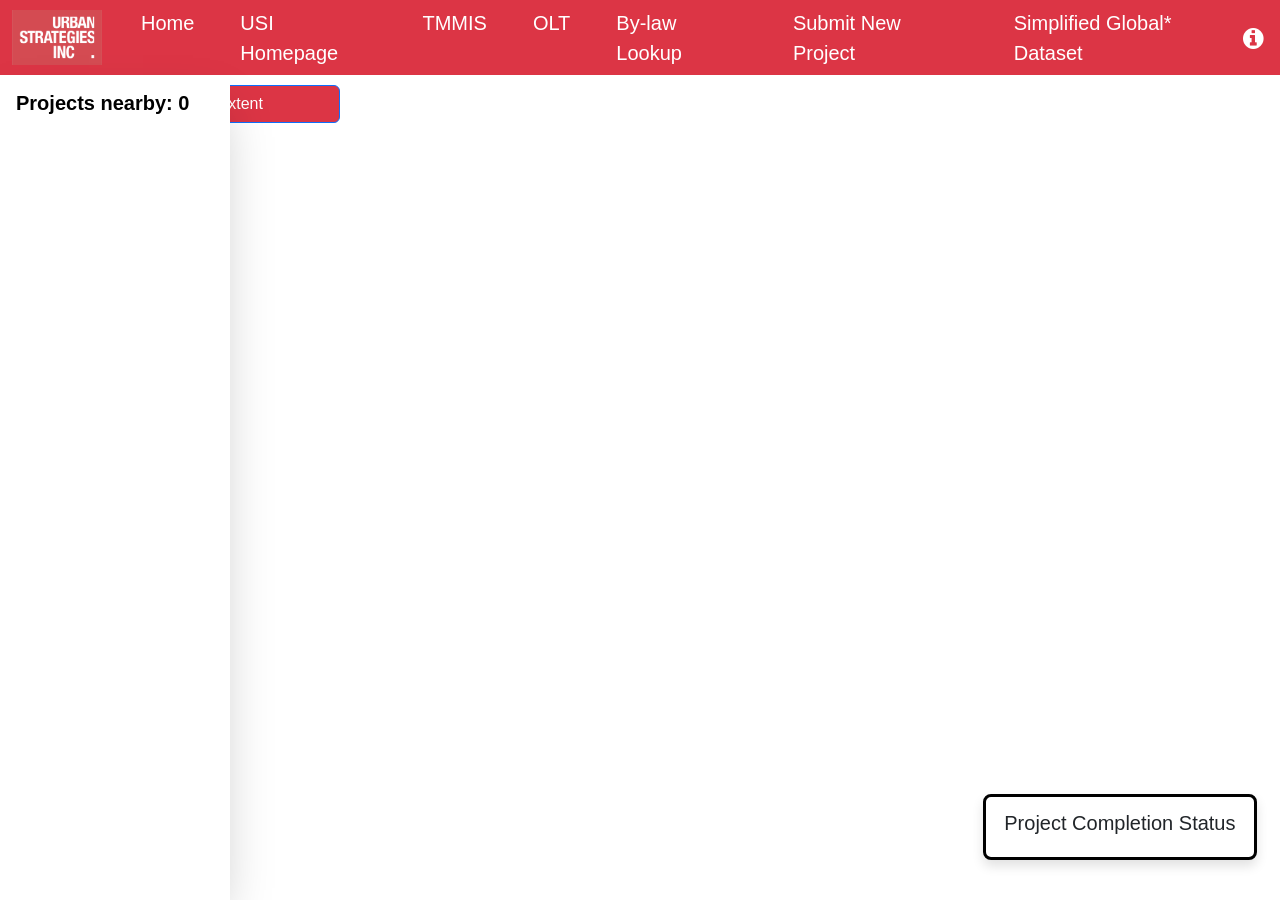
<file: USIDataset_global/index.html>
<!DOCTYPE html>
<html lang="en">
<head>
    <title>USI Database</title>


    <!--Mapbox GL JS-->
    <script src="https://api.mapbox.com/mapbox-gl-js/v3.14.0/mapbox-gl.js"></script>
    <link href="https://api.mapbox.com/mapbox-gl-js/v3.14.0/mapbox-gl.css" rel="stylesheet"/>

    <!-- CSS -->
    <link rel="stylesheet" href="styles.css">
    

    <!--Project Data-->
    <script src="projects.js"></script>

    <!--Bootstrap-->
    <link href="https://cdn.jsdelivr.net/npm/bootstrap@5.3.3/dist/css/bootstrap.min.css" rel="stylesheet"integrity="sha384-QWTKZyjpPEjISv5WaRU9OFeRpok6YctnYmDr5pNlyT2bRjXh0JMhjY6hW+ALEwIH" crossorigin="anonymous">

    <!-- Font Awesome (info icon) -->
    <link rel="stylesheet" href="https://cdnjs.cloudflare.com/ajax/libs/font-awesome/4.7.0/css/font-awesome.min.css">
    
    <!-- Mapbox Geocoder (search bar) -->
    <link rel="stylesheet" href="https://api.mapbox.com/mapbox-gl-js/plugins/mapbox-gl-geocoder/v5.0.3/mapbox-gl-geocoder.css" />
    <script src="https://api.mapbox.com/mapbox-gl-js/plugins/mapbox-gl-geocoder/v5.0.3/mapbox-gl-geocoder.min.js"></script>


    
    

</head>

<body>
    <!--Navigation bar-->
    <nav class="navbar navbar-expand-lg bg-danger" data-bs-theme="dark">
        <div class="container-fluid">
            
            <a class="navbar-brand" href = '#'>
                <img src = 'usi-logo-fixed.png' width = '90' height = '55' alt = ''>
            </a>

            <div class="collapse navbar-collapse" id="navbarColor01">
                <ul class="navbar-nav me-auto">
                    <!-- Active: Home -->
                    <li class="nav-item">
                        <a class="nav-link active" href="../index.html">Home</a>
                    </li>
                    <li class="nav-item">
                        <a class="nav-link active" href="https://www.urbanstrategies.com/">USI Homepage</a>
                    </li>
                    <li class="nav-item">
                        <a class="nav-link active" href="https://secure.toronto.ca/council/#/highlights">TMMIS</a>
                    </li>
                    <li class="nav-item">
                        <a class="nav-link active" href="https://olt.gov.on.ca/">OLT</a>
                    </li>
                    <li class="nav-item">
                        <a class="nav-link active" href="https://www.toronto.ca/legdocs/bylaws/lawhome.htm">By-law Lookup</a>
                    </li>
                    <li class="nav-item">
                        <a class="nav-link active" href="../new_project_form/project_form.html">Submit New Project</a>
                    </li>
                    <li class="nav-item">
                        <a class="nav-link active" href="index.html">Simplified Global* Dataset</a>
                    </li>                    
                </ul>
            </div>
            
            <!-- Tooltip for more info/info button -->
            <div class="info-tooltip">
                <i style="font-size:24px" class="fa">&#xf05a;</i>
                <span class="info-tooltip-text">Click on a project point or listing for more information <br><br> Search for relevant project information</span>
            </div>

        </div>
    </nav>
    
    <!--Sidebar-->
    <div class="sidebar">
        <h2 id="project-count" class="sidebar-title">Projects nearby: 0</h2>
        <div id="listings" class="listings"></div>
    </div>

    <!--Map-->
    <div id="map" class="map">

    <!-- Search container -->
    <div class="map-search-container" id="map-search-container">
        <div class="geocoder" id="geocoder"></div>
    </div>
   
   <!--Clear filters and return to full extent button-->  
    <button type="button" class="btn btn-primary" id="returnbutton">Return to Full Extent</button>
    </div>
    
    <!--Map Legend-->
    <div id="legend" class="map-legend">
        <h4>Project Completion Status</h4>
    </div>

    <!--Project Info Panel-->
    <div id="proj_data" class="proj_data"></div>
    
    <!--JavaScript-->
    
    <script>

    //Mapbox access token
    mapboxgl.accessToken = 'pk.eyJ1IjoibGVhcm5pbmcyMDI2IiwiYSI6ImNta2U2aDRkMjAzdjkzY3B3ZmxzNngydnoifQ.0eW2w672mlfwno4eVaYn8g';

    // Global state
    let map;
    /**
     * Initialize the map
     */
    function initMap() {
        map = new mapboxgl.Map({
            container: 'map',
            center: [-79.357577, 43.721446],
            zoom: 10.75
        });

        map.on('load', () => {
            projects.features.forEach((feature, i) => {
                feature.properties.id = i;
            });
            // new map layer for toronto basemap -- only at specific zoom levels
            map.addLayer({
                id: 'toronto-basemap',
                type: 'fill',
                source: {
                    type: 'geojson',
                    data: '../toronto_neighbourhoods.geojson'},
                paint:{
                    'fill-color': ['step', ['zoom'], '#F5333F', 12.5, 'transparent'],
                    'fill-opacity': 0.1
                }
            })
            map.addLayer({
                id: 'projects-layer',
                type: 'circle',
                source: {
                    type: 'geojson',
                    data: projects
                },
                paint: {

                    'circle-radius': 5,
                    'circle-color': ['match',
                        ['get', 'PROJECT_END_YEAR'],
                        'Ongoing', '#FFFF00',
                        'N/A', '#000000',
                        /* other */ '#008000'
            ],
                    'circle-stroke-width': 1,
                    'circle-stroke-color': '#000000'
                }
            });
            
            // Add click handler to the layer
            map.on('click', 'projects-layer', (e) => {
                const feature = e.features[0];
                selectStore(feature, feature.properties.id);
            });
            // Change cursor to pointer on hover
            map.on('mouseenter', 'projects-layer', () => {
                map.getCanvas().style.cursor = 'pointer';
            });
            map.on('mouseleave', 'projects-layer', () => {
                map.getCanvas().style.cursor = '';
            });
            
            buildLocationList(projects);
        
        });
    }


    function buildLocationList (data) {
        const listings = document.getElementById('listings');
        const projectCount = document.getElementById('project-count');

        projectCount.textContent = `Projects nearby: ${data.features.length}`;

        listings.innerHTML = '';

        data.features.forEach((project, i) => {
            const listing = document.createElement('div');
            listing.className = 'project-item';
            listing.id = `listing-${i}`;
            listing.dataset.projectIndex = i;
            
            //Content of each listing
            listing.innerHTML = `
                    <h3 class="project-name">${project.properties.PROJECT_NAME}</h3>
                    <div class="project-details">
                        <div>
                            <span class="label">Project Number: </span>${project.properties.PROJECT_NUMBER}
                        </div>
                        
                        <div>
                            <span class="label">Address: </span>${project.properties.ADDRESS}
                        </div>
                        
                    </div>
                `;
                
            // Add click event to listing
            listing.addEventListener('click', () => {
                selectStore(project, i);
            });

            listings.appendChild(listing);       
        });

    }

          /**
       * Fly to a store location on the map
       */
      function flyToStore(project) {
        map.flyTo({
          center: project.geometry.coordinates,
          zoom: 16,
          duration: 1000
        });
      }

      /**
       * Handle store selection from either marker or sidebar
       */
      function selectStore(project, index) {
        console.log('Project selected:', project.properties.PROJECT_NAME);

        // Update sidebar - remove previous active state
        const activeItems = document.querySelectorAll('.project-item.active');
        activeItems.forEach((item) => item.classList.remove('active'));

        // Add active state to selected item
        const selectedListing = document.getElementById(`listing-${index}`);
        if (selectedListing) {
          selectedListing.classList.add('active');
          selectedListing.scrollIntoView({
            behavior: 'smooth',
            block: 'nearest'
          });
        }

        // Fly to the selected project
        flyToStore(project);

                // Populate info panel with selected project details
                updateProjectInfoPanel(project.properties);
      }

      // create legend variable and dictionary for labels and colours
    const legend = document.getElementById('legend');
    const legendLabels = [
        {label: 'Ongoing Projects', color: '#FFFF00'},
        {label: 'Completed Projects', color: '#008000'},
        {label: 'N/A End Year', color: '#000000'}
    ];

    // loop through labels and create legend items for each
    legendLabels.forEach((item) => {
        const legendItem = document.createElement('div');
        legendItem.className = 'legend-item';

        const circle = document.createElement('div');
        circle.className = 'legend-circle';
        circle.style.backgroundColor = item.color;
        circle.style.width = '14px';
        circle.style.height = '14px';
        circle.style.display = 'inline-block';
        circle.style.marginRight = '8px';
        circle.style.verticalAlign = 'middle';
        
        const label = document.createElement('span');
        label.textContent = item.label;

        // add items to legend
        legendItem.appendChild(circle);
        legendItem.appendChild(label);
        legend.appendChild(legendItem);
    });

    //Description panel
    

        // Populate sidebar even if map fails to load
        if (typeof projects !== 'undefined' && projects.features && projects.features.length >= 0) {
         buildLocationList(projects);
        } else {
        console.warn('`projects` is undefined or has no features — sidebar not populated.');
        }

        initMap();

        // Create geocoder as a variable
        const geocoder = new MapboxGeocoder({
        accessToken: mapboxgl.accessToken,
        mapboxgl: mapboxgl
    });

        // Append geocoder variable to geocoder HTML div to position on page
        document.getElementById("geocoder").appendChild(geocoder.onAdd(map));

    // Helper function to safely convert arrays/strings to comma-separated text
    const toText = (val) => {
        if (!val) return 'N/A';

        if (typeof val === 'string') {
            const trimmed = val.trim();
            if (trimmed.startsWith('[')) {
                try {
                    const parsed = JSON.parse(trimmed);
                    if (Array.isArray(parsed)) {
                        return parsed.filter(v => v && v.toString().trim()).join(', ');
                    }
                } catch (e) {
                    console.warn('Failed to parse JSON:', trimmed, e);
                }
            }
            return trimmed || 'N/A';
        }

        if (Array.isArray(val)) {
            return val.filter(v => v && v.toString().trim()).join(', ');
        }

        return String(val);
    };

    // Dynamically populate info panel with relevant project info
    function updateProjectInfoPanel(properties) {
        const projInfoDiv = document.getElementById('proj_data');
        if (!projInfoDiv || !properties) return;

        const projname = `<p class="proj-name">${properties.PROJECT_NAME || 'N/A'}</p>`;
        const projnum = `<p><span class="label">Project Number:</span> ${properties.PROJECT_NUMBER || 'N/A'}</p>`;
        const address = `<p><span class="label">Address:</span> ${properties.ADDRESS || 'N/A'}</p>`;
        const projtype = toText(properties.PROJECT_TYPE);
        const cliName = toText(properties.CLIENT_NAME);
        const cliType = toText(properties.CLIENT_TYPE);
        const USIteam = toText(properties.USI_TEAM_MEMBERS);
        const bylawnum = toText(properties.BY_LAW_NUM);

        const PROJTYPE = `<p><span class="label">Project Type:</span> ${projtype}</p>`;
        const clientName = `<p><span class="label">Client Name(s):</span> ${cliName}</p>`;
        const clientType = `<p><span class="label">Client Type:</span> ${cliType}</p>`;
        const usiteam = `<p><span class="label">USI Team Members:</span> ${USIteam}</p>`;
        const bylaw = `<p><span class="label">By-law Number(s):</span> ${bylawnum}</p>`;

        projInfoDiv.innerHTML = projname + projnum + address + PROJTYPE + clientName + clientType + usiteam + bylaw;
        projInfoDiv.style.display = 'block';

        const legendEl = document.getElementById('legend');
        if (legendEl) {
            legendEl.style.display = 'none';
        }
    }
    // Hide the project info panel when clicking on the map but not on a project point
    map.on('click', (e) => {
        const features = map.queryRenderedFeatures(e.point, { layers: ['projects-layer'] });
        if (!features || features.length === 0) {
            const projInfoDiv = document.getElementById('proj_data');
            if (projInfoDiv) {
                projInfoDiv.style.display = 'none';
                projInfoDiv.classList.remove('visible');
                projInfoDiv.innerHTML = '';
            }
            // Show legend when no project is selected
            const legendEl = document.getElementById('legend');
            if (legendEl) {
                legendEl.style.display = 'block';
            }
        }
    });

    // Add navigation and fullscreen controls
    map.addControl(new mapboxgl.NavigationControl());
    map.addControl(new mapboxgl.FullscreenControl());
    map.scrollZoom.enable();
    map.boxZoom.enable();
    map.dragPan.enable();
    map.dragRotate.enable();
    map.keyboard.enable();
    map.doubleClickZoom.enable();
    map.touchZoomRotate.enable();

    // Clear filters and return to full extent button
    document.getElementById('returnbutton').addEventListener('click', () => {
        // Remove active state from all listings
        const activeItems = document.querySelectorAll('.project-item.active');
        activeItems.forEach((item) => item.classList.remove('active'));

        const projInfoDiv = document.getElementById('proj_data');
        if (projInfoDiv) {
            projInfoDiv.style.display = 'none';
            projInfoDiv.innerHTML = '';
        }

        const legendEl = document.getElementById('legend');
        if (legendEl) {
            legendEl.style.display = 'block';
        }
        
        // Fly back to original view
        map.flyTo({
            center: [-79.357577, 43.721446],
            zoom: 10.75,
            duration: 1000,
            essential: true,
            
        });
    });

    </script>


</body>



</html>
</file>
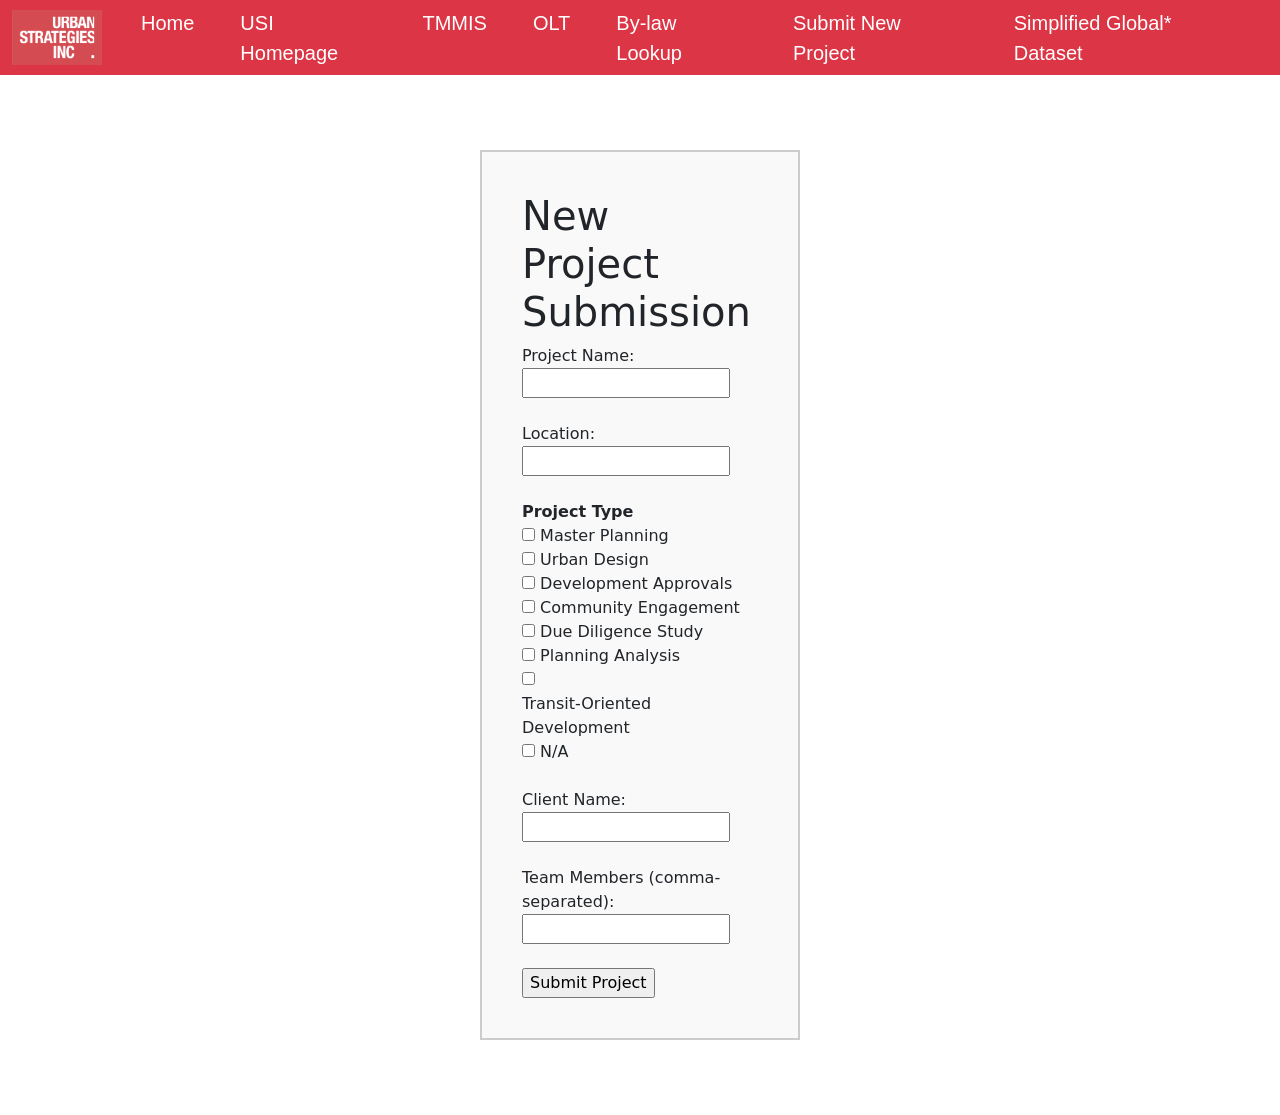
<file: new_project_form/project_form.html>
<!DOCTYPE html>
<html lang="en">
<head>
    <meta charset="UTF-8">
    <meta name="viewport" content="width=device-width, initial-scale=1.0">
    <title>USI: New Project Form</title>
    <!--bootstrap-->
    <link href="https://cdn.jsdelivr.net/npm/bootstrap@5.3.3/dist/css/bootstrap.min.css" rel="stylesheet"integrity="sha384-QWTKZyjpPEjISv5WaRU9OFeRpok6YctnYmDr5pNlyT2bRjXh0JMhjY6hW+ALEwIH" crossorigin="anonymous">
    <!--style css-->
    <link rel='stylesheet' href = 'project_style.css'>
</head>
<body>

        <!-- Navigation bar -->
    <nav class="navbar navbar-expand-lg bg-danger" data-bs-theme="dark">
        <div class="container-fluid">
            
            <a class="navbar-brand" href = '#'>
                <img src = '../usi-logo-fixed.png' width = '90' height = '55' alt = ''>
            </a>

            <div class="collapse navbar-collapse" id="navbarColor01">
                <ul class="navbar-nav me-auto">
                    <!-- Active: Home -->
                    <li class="nav-item">
                        <a class="nav-link active" href="../index.html">Home</a>
                    </li>
                    <li class="nav-item">
                        <a class="nav-link active" href="https://www.urbanstrategies.com/">USI Homepage</a>
                    </li>
                    <li class="nav-item">
                        <a class="nav-link active" href="https://secure.toronto.ca/council/#/highlights">TMMIS</a>
                    </li>
                    <li class="nav-item">
                        <a class="nav-link active" href="https://olt.gov.on.ca/">OLT</a>
                    </li>
                    <li class="nav-item">
                        <a class="nav-link active" href="https://www.toronto.ca/legdocs/bylaws/lawhome.htm">By-law Lookup</a>
                    </li>
                    <li class="nav-item">
                        <a class="nav-link active" href="new_project_form/project_form.html">Submit New Project</a>
                    </li>            
                    <li class="nav-item">
                        <a class="nav-link active" href="../USIDataset_global/index.html">Simplified Global* Dataset</a>
                    </li>        
            </div>
        </div>
    </nav>


    <div class="project_submission">
        <h1>New Project Submission</h1>
        <form action="/submit_project" method="post">
            <label for="project_name">Project Name:</label><br>
            <input type="text" id="project_name" name="project_name" required><br><br>

            <label for="location">Location:</label><br>
            <input type="text" id="location" name="location" required><br><br>

            <label><b>Project Type</b></label><br>
            <input type="checkbox" id="master_planning" name="master_planning" value="Master Planning">
            <label for="master_planning">Master Planning</label><br>
            <input type="checkbox" id="urban_design" name="urban_design" value="Urban Design">
            <label for="urban_design">Urban Design</label><br>
            <input type="checkbox" id="dev_approvals" name="dev_approvals" value="Development Approvals">
            <label for="dev_approvals">Development Approvals</label><br>
            <input type="checkbox" id="comm_engagement" name="comm_engagement" value="Community Engagement">
            <label for="comm_engagement">Community Engagement</label><br>
            <input type="checkbox" id="due_dil_study" name="due_dil_study" value="Due Diligence Study">
            <label for="due_dil_study">Due Diligence Study</label><br>
            <input type="checkbox" id="planning_analysis" name="planning_analysis" value="Planning Analysis">
            <label for="planning_analysis">Planning Analysis</label><br>         
            <input type="checkbox" id="TOD" name="TOD" value="Transit-Oriented Development">
            <label for="TOD">Transit-Oriented Development</label><br>
            <input type="checkbox" id="not_available" name="not_available" value="N/A">
            <label for="not_available">N/A</label><br>   

            <br>
            <label for="client_name">Client Name:</label><br>
            <input type="text" id="client_name" name="client_name" required><br><br>

            

            <label for="team_members">Team Members (comma-separated):</label><br>
            <input type="text" id="team_members" name="team_members" required><br><br>

            

            <input type="submit" value="Submit Project">
        </form>
    </div>


</body>
</html>
</file>
<file: USIDataset_global/styles.css>
html {
    margin: 0;
    padding: 0;
}

body {
    margin: 0;
    padding: 0;
    height: 100vh;
    overflow: hidden;
    font-family: -apple-system, BlinkMacSystemFont, 'Segoe UI', Roboto, sans-serif;
}

/* Layout */

.navbar {
    height: 75px;
    margin: 0;
}

.nav-item {
    font-size: 20px;
    margin-left: 15px;
    margin-right: 15px;
    font-family:'Gill Sans', 'Gill Sans MT', Calibri, 'Trebuchet MS', sans-serif;
}


.map-search-container {
    float: left;
    margin-left: 10px;
    padding: 10px;
    overflow: visible
}


.map-legend {
    position: fixed;
    /* Default: bottom-right */
    bottom: 40px;
    right: 23.5px;
    left: auto;
    top: auto;
    background: white;
    padding: 14px 18px;
    border: 3px solid #000000;
    border-radius: 8px;
    box-shadow: 0 6px 12px rgba(0,0,0,0.12);
    z-index: 1000;
    font-size: 10px;
}

.map-legend h4 {
    font-size: 20px;
    font-family:'Gill Sans', 'Gill Sans MT', Calibri, 'Trebuchet MS', sans-serif
}

.map-legend .legend-circle {
    border-radius: 50%;
    background-color: #000000;
    width: 18px;
    height: 18px;
    display: inline-block;
    margin-right: 10px;
    vertical-align: middle;
}

.map-legend .legend-item {
    margin-bottom: 8px;
    font-size: 15px;
    line-height: 18px;
}

/* Controls and filters */
#returnbutton {
    position: relative;
    width: 300px;
    margin-top: 10px;
    left: 10px;
    float: left;
    z-index: 2;
    background-color: #DC3545;
    font-family:'Gill Sans', 'Gill Sans MT', Calibri, 'Trebuchet MS', sans-serif;
}

/*Info Button*/
.info-tooltip {
  position: absolute;
  top: 50%;
  right: 16px;
  transform: translateY(-50%);
  display: inline-block;
  cursor: pointer;
  z-index: 1200;
  color: #ffffff;
  background: transparent;
  border: none;
  border-radius: 0;
  padding: 0;
  line-height: 1;
}

.info-tooltip-text {
  visibility: hidden;
  width: 240px;
  top: 100%;
  left: auto;
  right: 0;
  margin-left: 0;
  margin-top: 6px;
  background-color: #ADAEAE;
  color: #ffffff;
  text-align: center;
  border-radius: 6px;
  padding: 5px 0;
  position: absolute;
  z-index: 1;
}

.info-tooltip:hover .info-tooltip-text {
  visibility: visible;
  opacity: 1;
}


.sidebar {
    position: absolute;
    width: 18%;
    height: calc(100% - 75px);
    left: 0;
    padding: 1rem;
    overflow-y: scroll;
    background-color: #ffffff;
    box-shadow: 0 25px 50px -12px rgba(7, 7, 7, 0.25);
    z-index: 10;
}

.map {
    position: float;
    left: 18%;
    width: 82%;
    bottom: 0;
    height: calc(100% - 75px);
}

/* Sidebar title */
.sidebar-title {
  color: #000000;
  font-size: 1.25rem;
  font-weight: 700;
  margin: 0 0 1.5rem 0;
  font-family: 'Gill Sans', 'Gill Sans MT', Calibri, 'Trebuchet MS', sans-serif;
}

/* Project listings container */

.project-item {
  position: relative;
  display: flex;
  flex-direction: column;
  margin: 1.5rem 0;
  box-shadow: 0 1px 2px 0 rgba(0, 0, 0, 0.05);
  border: 2px solid #000000;
  border-radius: 0.5rem;
  transition: background-color 0.3s ease;
  cursor: pointer;
  padding: 1rem;
  scroll-margin: 1.25rem 0 1.25rem 0;
  background-color: transparent;
}

.project-item:hover {
  background-color: #dff5fd;
}

.project-item.active {
  background-color: #c9e6f2;
}

.project-name {
  margin-bottom: 0.5rem;
  color: #000000;
  font-size: 1.25rem;
  font-weight: 600;
  margin-top: 0;
  font-family:'Gill Sans', 'Gill Sans MT', Calibri, 'Trebuchet MS', sans-serif;
}

.project-details {
  color: #000000;
  line-height: 1.5;
  font-weight: 300;
}

.project-details .label {
  font-weight: 700;
  font-size: 0.875rem;
}

.project-details > div {
  margin-bottom: 0.25rem;
}

.proj_data {
    display: none; /* hidden until a project point is clicked */
    position: fixed;
    bottom: 20px;
    right: 20px;
    width: 600px;
    max-height: 600px;
    padding: 15px;
    overflow-y: scroll; /* vertical scroll overflow */
    background: white;
    border: 3px solid #000000;
    border-radius: 8px;
    font-size: 24px;
    box-shadow: 0 4px 6px rgba(0, 0, 0, 0.1);
    z-index: 10;
    font-family:'Gill Sans', 'Gill Sans MT', Calibri, 'Trebuchet MS', sans-serif;
}

/* Ensure project info text defaults to normal weight; use .label for bold labels */
.proj_data {
    font-weight: 400; /* normal */
}
.proj_data .label {
    font-weight: 700;
}
.proj_data .proj-name {
    font-weight: 700;
    font-size: 26px;
    margin-bottom: 6px;
}

/* visible state when a project is selected */
.proj_data.visible, #proj_data.visible {
    display: block;
}


/* Markers */
.marker {

  background-image: url('markers/Circle Black png.png');
  background-size: contain;
  background-repeat: no-repeat;
  width: 25px;
  height: 20px;
  cursor: pointer;
}

.marker:hover {
  opacity: 0.8;
}

.marker.active {
  background-image: url('./markers/sg-marker-selected.svg');
}
</file>
<file: new_project_form/project_style.css>
/* set navigation bar height */
.navbar {
    height: 75px;
}

.nav-item {
    font-size: 20px;
    margin-left: 15px;
    margin-right: 15px;
    font-family:'Gill Sans', 'Gill Sans MT', Calibri, 'Trebuchet MS', sans-serif;
}

.project_submission {
    margin: 75px auto;
    width: 25%;
    padding: 40px;
    border: 2px solid #ccc;
    background-color: #f9f9f9;
}
</file>
